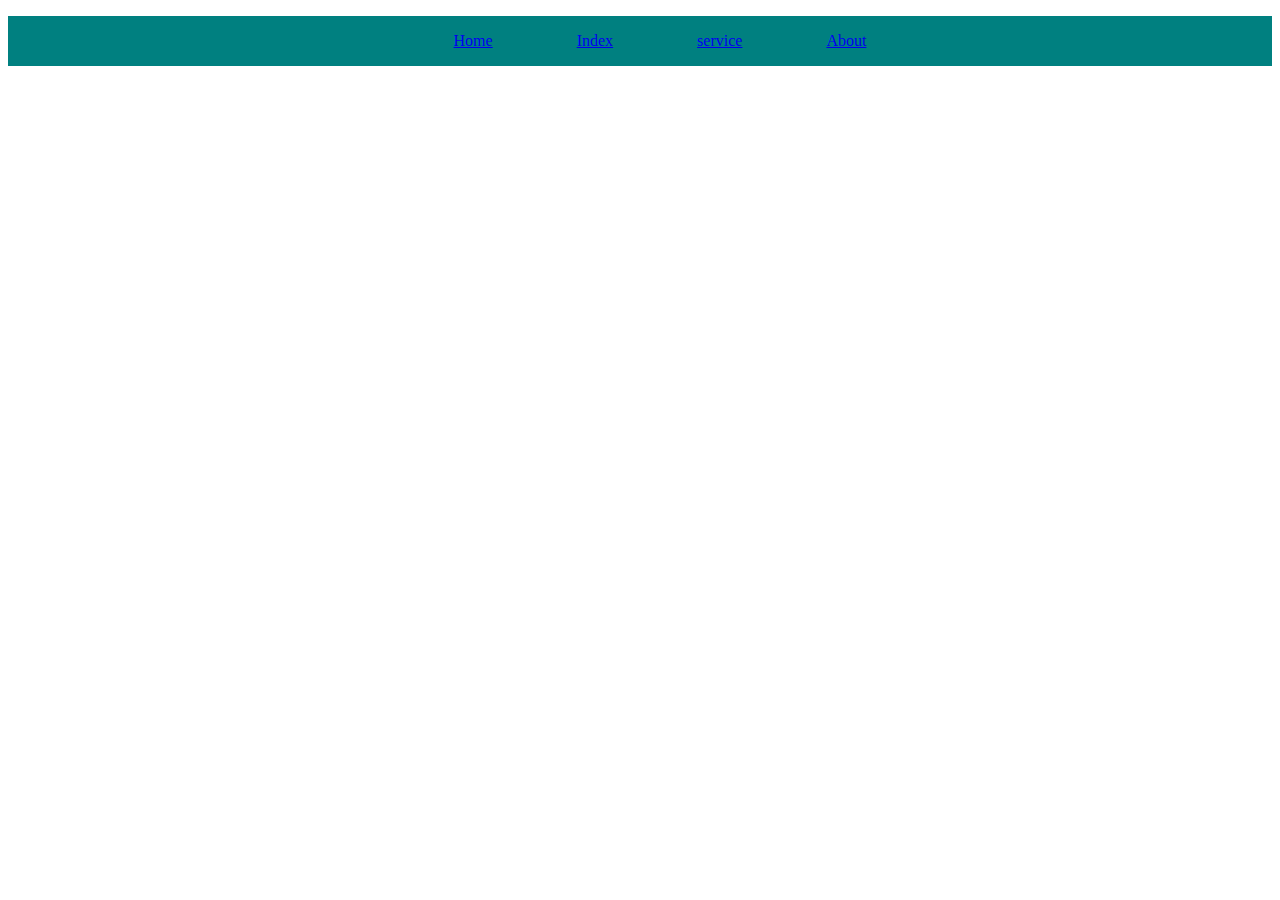
<file: index.html>
<!DOCTYPE html>
<html lang="en">
<head>
    <meta charset="UTF-8">
    <meta http-equiv="X-UA-Compatible" content="IE=edge">
    <meta name="viewport" content="width=device-width, initial-scale=1.0">
    <title>Document</title>

    <link rel="stylesheet" href="style.css">
    <a href="home.html"></a>
    <a href="index.html"></a>
    <a href="service.html"></a>
    <a href="about.html"></a>
</head>
<body>
    <div>
        <ul>
            <li><a href="home.html">Home</a></li>
            <li><a href="index.html">Index</a></li>
            <li><a href="service.html">service</a></li>
            <li><a href="about.html">About</a></li> 
         </ul>
    </div>
</body>
</html>
</file>
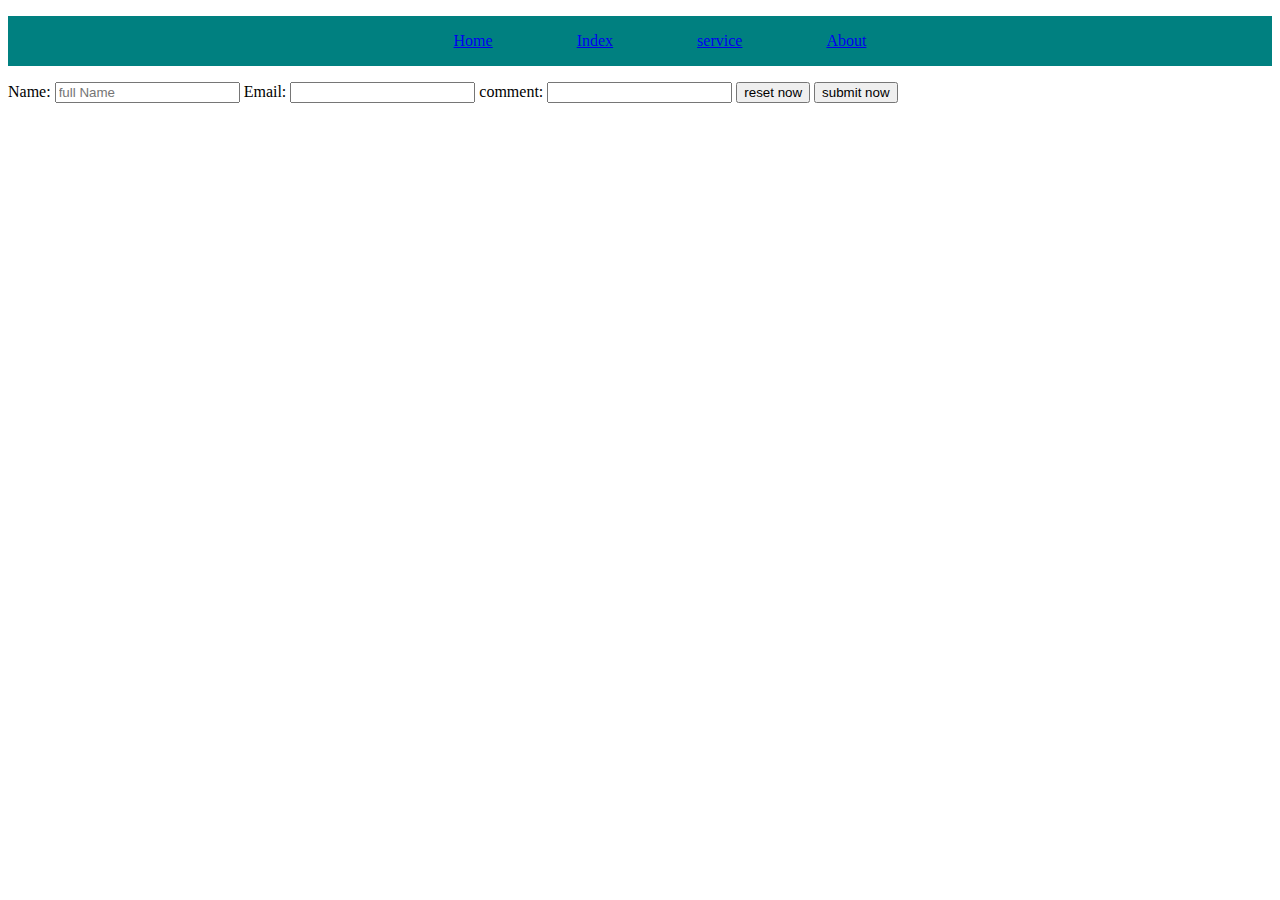
<file: about.html>
<!DOCTYPE html>
<html lang="en">
<head>
    <meta charset="UTF-8">
    <meta http-equiv="X-UA-Compatible" content="IE=edge">
    <meta name="viewport" content="width=device-width, initial-scale=1.0">
    <title>Document</title>
    <link rel="stylesheet" href="style.css">
<a href="home.html"></a>
<a href="index.html"></a>
<a href="service.html"></a>
<a href="about.html"></a>
</head>
<body>
  
      <div>
          <ul>
              <li><a href="home.html">Home</a></li>
              <li><a href="index.html">Index</a></li>
              <li><a href="service.html">service</a></li>
              <li><a href="about.html">About</a></li> 
           </ul>
      </div>
      
Name: <input type="text" name="name" id="name" placeholder="full Name">
Email: <input type="text" id="email" name="email">
comment: <input type="text" id="commment" name="comment">
   <input type="reset" value="reset now">
   <input type="submit" value="submit now">  

</body>
</html>
</file>
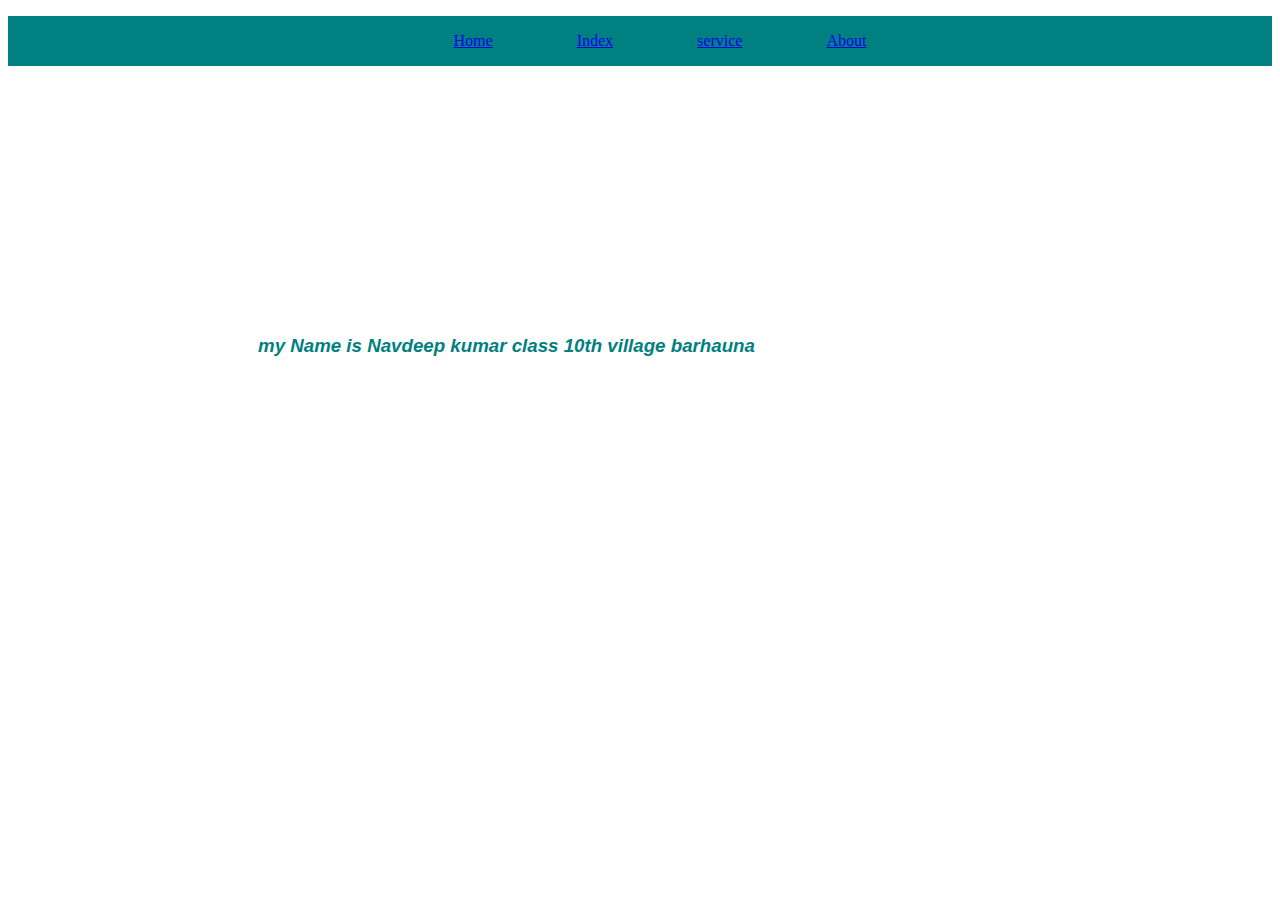
<file: home.html>
<!DOCTYPE html>
<html lang="en">
<head>
    <meta charset="UTF-8">
    <meta http-equiv="X-UA-Compatible" content="IE=edge">
    <meta name="viewport" content="width=device-width, initial-scale=1.0">
    <title>Document</title>
    <link rel="stylesheet" href="style.css">
<a href="home.html"></a>
<a href="index.html"></a>
<a href="service.html"></a>
<a href="about.html"></a>
</head>
<body>
  
      <div>
          <ul>
              <li><a href="home.html">Home</a></li>
              <li><a href="index.html">Index</a></li>
              <li><a href="service.html">service</a></li>
              <li><a href="about.html">About</a></li> 
           </ul>
      </div>
      <h3>my Name is Navdeep kumar class 10th village barhauna</h3>

</body>
</html>
</file>
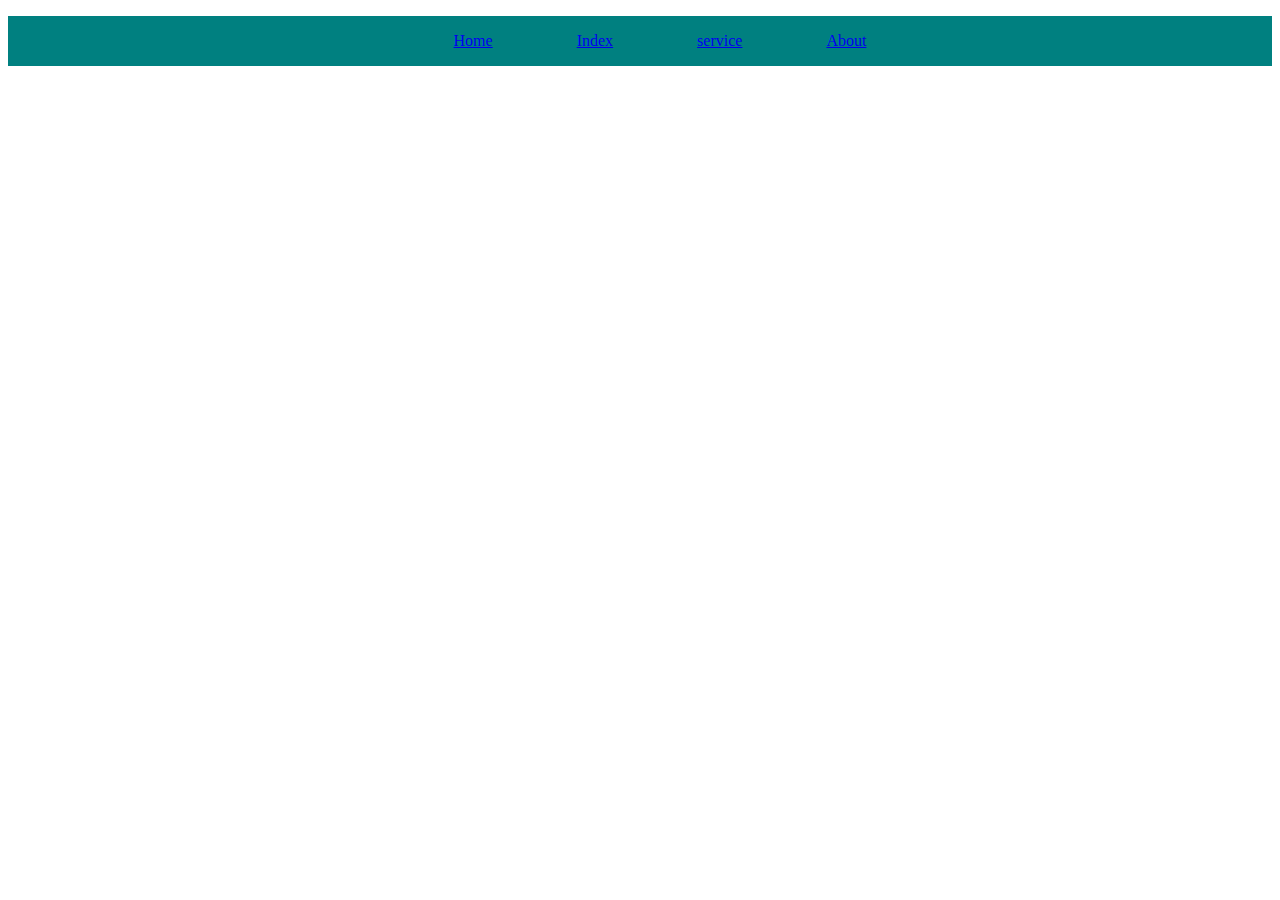
<file: service.html>
<!DOCTYPE html>
<html lang="en">
<head>
    <meta charset="UTF-8">
    <meta http-equiv="X-UA-Compatible" content="IE=edge">
    <meta name="viewport" content="width=device-width, initial-scale=1.0">
    <title>Document</title>

    <link rel="stylesheet" href="style.css">
    <a href="home.html"></a>
<a href="index.html"></a>
<a href="service.html"></a>
<a href="about.html"></a>
</head>
<body>
   
        <div>
            <ul>
                <li><a href="home.html">Home</a></li>
                <li><a href="index.html">Index</a></li>
                <li><a href="service.html">service</a></li>
                <li><a href="about.html">About</a></li> 
             </ul>
        </div>
   
</body>
</html>
</file>
<file: style.css>
div{
background-color: teal;
    
    
}
li{

    text-decoration: tomato;
    display: inline-flex;

margin: inherit;
}
ul{
    word-spacing: 80px;
    text-align: center;
}
h3{
    color:teal;
  
    background-attachment: fixed;
    padding: 250px;
  font-style: italic;
  font-family: Verdana, Geneva, Tahoma, sans-serif;
   
    
}
body{
    background-color: rgba(red, green, blue, alpha);
    background-size: cover;
    background-repeat: no-repeat;
    background-attachment: fixed;
}
</file>
